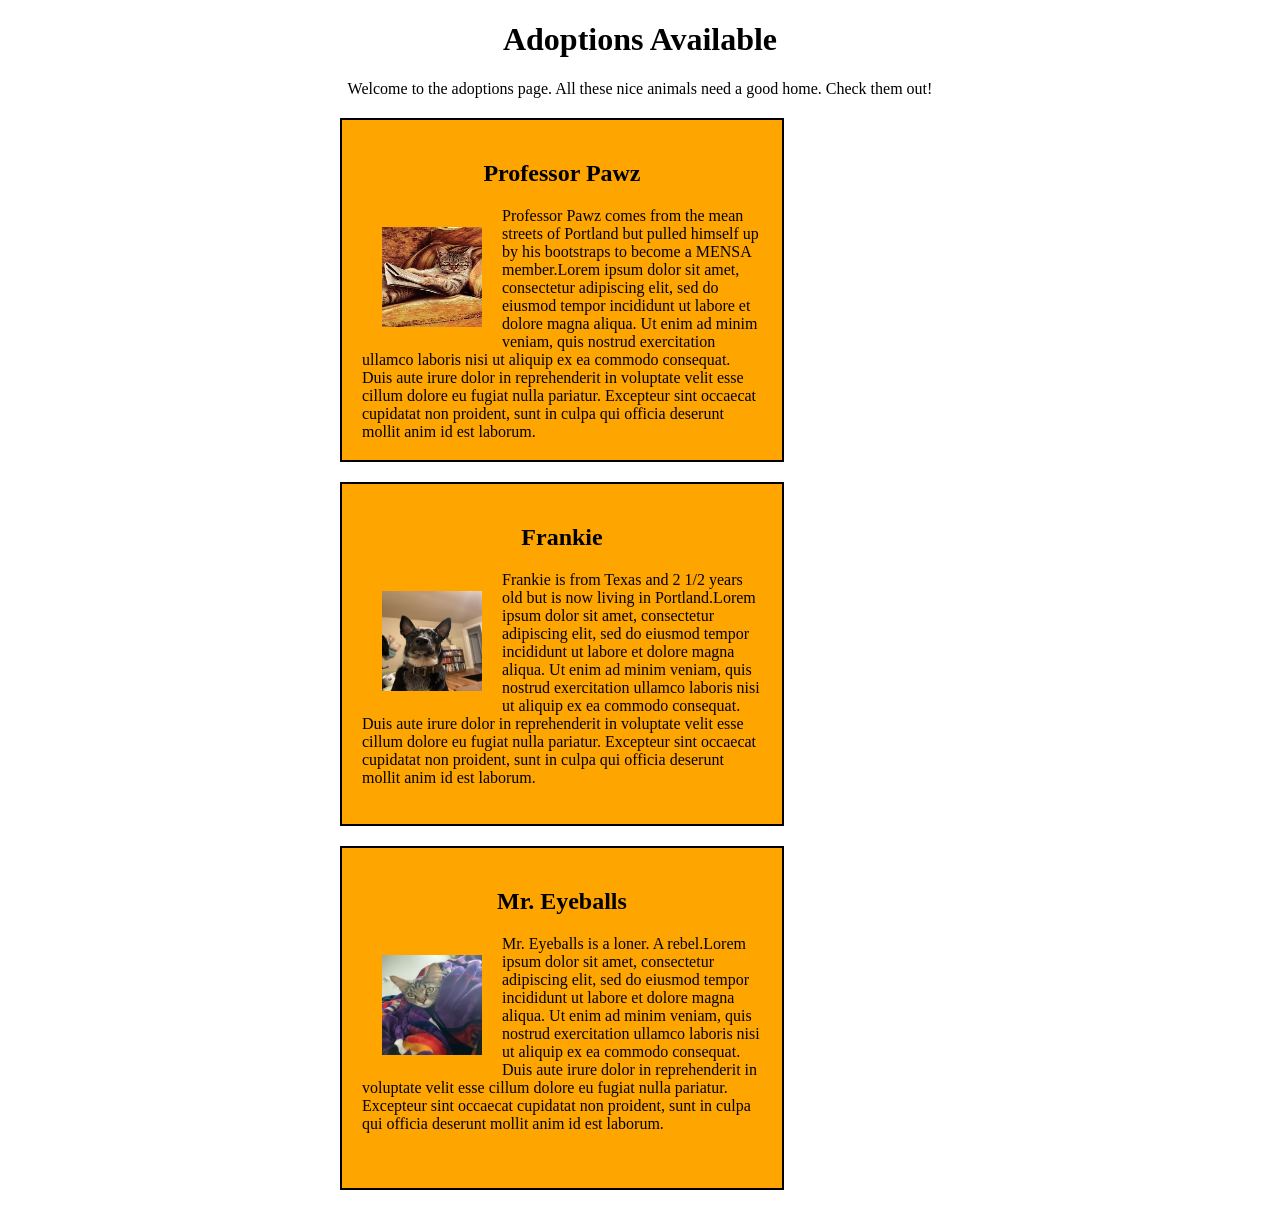
<file: index.html>
<!DOCTYPE html>
<html lang="en-US">
<head>
  <link href="css/styles.css" rel="stylesheet" type="text/css">
  <title>Animal Shelter Adoption Page</title>
</head>
<body>
  <div class="top">
    <h1>Adoptions Available</h1>
    <p>Welcome to the adoptions page. All these nice animals need a good home. Check them out!</p>
  </div>

  <div class="column">
    <h2>Professor Pawz</h2>
    <p><img src="img/kitten.jpeg" alt="A photo of a discerning intellectual type.">Professor Pawz comes from the mean streets of Portland but pulled himself up by his bootstraps to become a MENSA member.Lorem ipsum dolor sit amet, consectetur adipiscing elit, sed do eiusmod tempor incididunt ut labore et dolore magna aliqua. Ut enim ad minim veniam, quis nostrud exercitation ullamco laboris nisi ut aliquip ex ea commodo consequat. Duis aute irure dolor in reprehenderit in voluptate velit esse cillum dolore eu fugiat nulla pariatur. Excepteur sint occaecat cupidatat non proident, sunt in culpa qui officia deserunt mollit anim id est laborum.</p>
  </div>
  <div class="column">
    <h2>Frankie</h2>
    <p><img src="img/frankie.jpg" alt="A photo of Frankie dawg.">Frankie is from Texas and 2 1/2 years old but is now living in Portland.Lorem ipsum dolor sit amet, consectetur adipiscing elit, sed do eiusmod tempor incididunt ut labore et dolore magna aliqua. Ut enim ad minim veniam, quis nostrud exercitation ullamco laboris nisi ut aliquip ex ea commodo consequat. Duis aute irure dolor in reprehenderit in voluptate velit esse cillum dolore eu fugiat nulla pariatur. Excepteur sint occaecat cupidatat non proident, sunt in culpa qui officia deserunt mollit anim id est laborum.</p>
  </div>
  <div class="column">
    <h2>Mr. Eyeballs</h2>
    <p><img src="img/cat.jpg" alt="A photo of Cat.">Mr. Eyeballs is a loner. A rebel.Lorem ipsum dolor sit amet, consectetur adipiscing elit, sed do eiusmod tempor incididunt ut labore et dolore magna aliqua. Ut enim ad minim veniam, quis nostrud exercitation ullamco laboris nisi ut aliquip ex ea commodo consequat. Duis aute irure dolor in reprehenderit in voluptate velit esse cillum dolore eu fugiat nulla pariatur. Excepteur sint occaecat cupidatat non proident, sunt in culpa qui officia deserunt mollit anim id est laborum.</p>
  </div>
</body>
</html>
</file>
<file: css/styles.css>
body {
  margin:auto;
  width: 50%;
  height: auto;
}

.top {
  text-align:center;
}

.column img {
  float: left;
  width: 100px;
  height: 100px;
  padding: 20px;
}

.column {
  height: 300px;
  width: 400px;
  background-color: orange;
  border: 2px solid black;
  margin: 20px;
  padding: 20px;
}

.column h2 {
  text-align: center;
}
</file>
